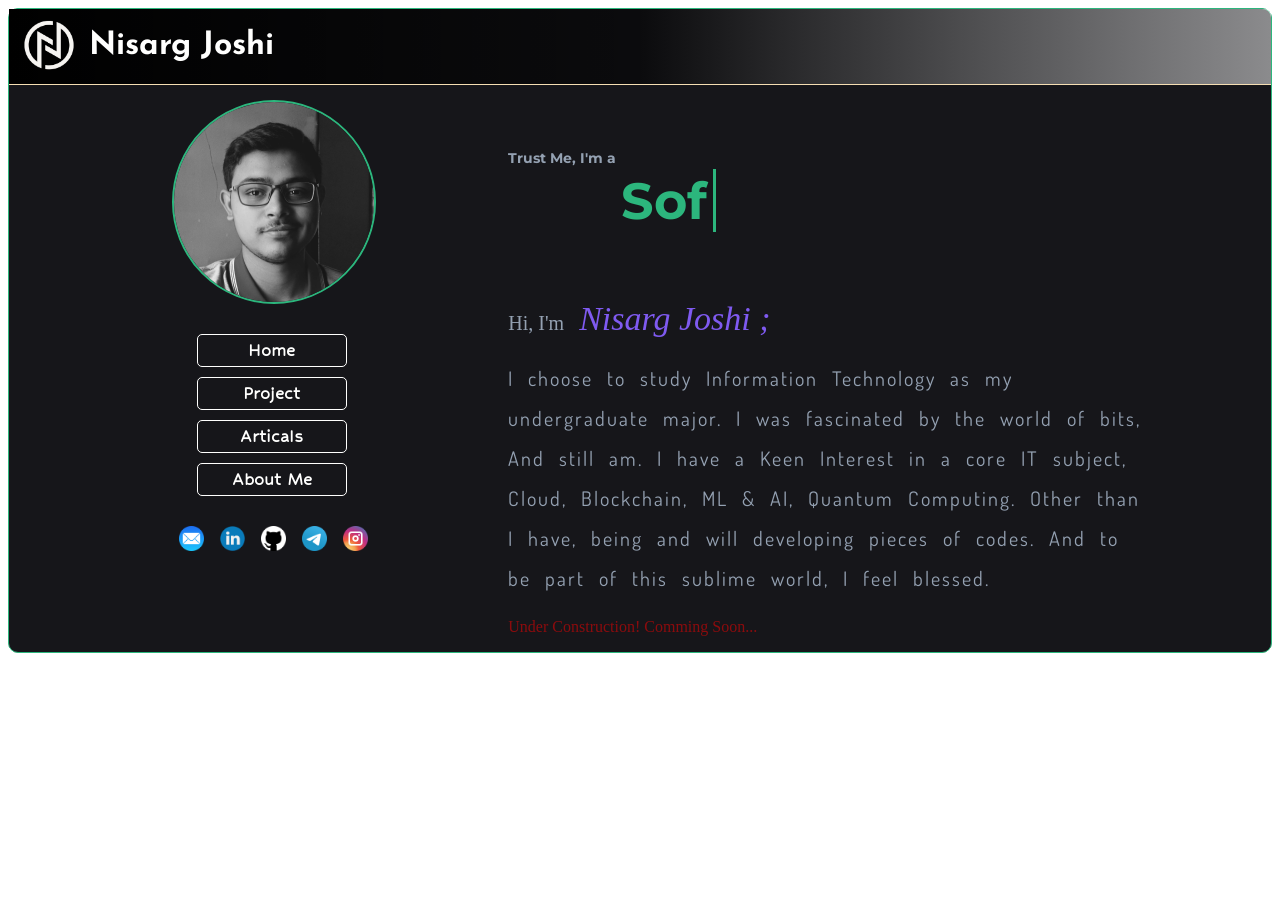
<file: index.html>
<html lang="en">

<head>
    <meta charset="UTF-8">
    <meta name="Viewport" content="width=device-width, initial scale=1.0">
    <title>NMJ-Portfolio</title>
    <link rel="icon" href="./Asset/favicon.ico">
    <!-- Linking Css -->
    <link rel="stylesheet" type="text/css" href="format.css">

    <!-- adding Fonts -->
    <link rel="preconnect" href="https://fonts.googleapis.com">

</head>

<body>
    <div class="page">
        <div class="header">
            <div class="name">
                <img class="logo" src="./Asset/nj_logo.png" alt="logo">
                <h1>Nisarg Joshi</h1>
            </div>
            <!-- <nav class="nevigation">
                <button type="button" onclick="home()">Home</button>
                <button type="button" onclick="artical()">Artical</button>
                <button type="button" onclick="project()">Project</button>
                <button type="button" onclick="portfolio()">About Me</button>
            </nav> -->
        </div>
        <div class="center">
            <!-- <div class="nav-shrink">
                <h4>It's link for ham</h4>
            </div> -->
            <div class="left">
                <div class="dp">
                    <img src="Asset/dp.jpg" alt="picture">
                </div>

                <nav class="nevigation">
                    <button type="button" onclick="home()">Home</button>
                    <button type="button" onclick="project()">Project</button>
                    <button type="button" onclick="artical()"><a href="./artical.html"
                            target="_blank">Articals</a></button>
                    <button type="button" onclick="about()">About Me</button>
                </nav>

                <div class="social">
                    <ul>
                        <li><a href="mailto:nisarg.joshi1000@outlook.com" target="_blank"><img src="Asset/mail.png"
                                    alt="mail"></a></li>
                        <li><a href="https://www.linkedin.com/in/nisargmjoshi/" target="_blank"><img
                                    src="Asset/linkedin.png" alt="linkedin"></a></li>
                        <li><a href="https://github.com/NMJoshi" target="_blank"><img src="./Asset/github.png"
                                    alt="Github"></a></li>
                        <li><a href="https://telegram.me/nmjoshi" target="_blank"><img src="Asset/telegram.png"
                                    alt="telegram"></a></li>
                        <li><a href="https://www.instagram.com/n_mjoshi/" target="_blank"><img src="Asset/instagram.png"
                                    alt="instagram"></a></li>
                    </ul>
                </div>
            </div>
            <div class="right">
                <div class="upper-right" id="upper-right">
                    <div class="intro">
                        <h3>Trust Me, I'm a</h3>
                        <h1 class="typing"></h1>
                    </div>
                </div>
                <div class="down-right" id="down-right">
                    <div class="home" id="home">
                        <h5>Hi, I'm <span>Nisarg Joshi ;</span></h5>
                        <!-- <h1 class="main-heading">Programmer as a profession</h1> -->
                        <p id="content"> I choose to study Information Technology as my undergraduate major. I was
                            fascinated by the world of bits, And still am. I have a Keen Interest in a core IT
                            subject,
                            Cloud, Blockchain, ML & AI, Quantum Computing. Other than I have, being and will developing
                            pieces of codes. And to be part of this sublime world, I feel blessed.</p>
                        <!--Remove-->
                        <p class="remove">Under Construction! Comming Soon...</p>
                    </div>
                    <div class="artical" id="artical">
                        <h1 class="main-heading">Articals</h1>
                        <p id="content">Under Construction! Comming Soon...</p>
                    </div>
                    <div class="project" id="project">
                        <h1 class="main-heading">Projects</h1>
                        <div class="proj">
                            <div class="proj-head">
                                <h2>Module of Kinematics for 6dof Robot Arm (Internship Project)</h2>
                                <!-- <a href="" target="_blank"><img src="Asset/code.png" alt="Code"></a> -->
                            </div>
                            <p class="proj-descrip" id="content">The objective of this module generation of Forward &
                                Inverse Kinematics is to automate 6DOF articulated robots' motion based on motor
                                rotation.</p>
                        </div>
                        <div class="proj">
                            <div class="proj-head">
                                <h2>Movie Recommendation</h2>
                                <a href="" target="_blank"><img src="Asset/code.png" alt="Code"></a>
                            </div>
                            <p class="proj-descrip" id="content">We built an Machine Learning Model to Recommend
                                movie based on
                                User's Rating</p>
                        </div>
                        <div class="proj">
                            <div class="proj-head">
                                <h2>Parking Locator</h2>
                                <a href="https://github.com/NMJoshi/ParkingLocator.git" target="_blank"><img
                                        src="Asset/code.png" alt="Code"></a>
                            </div>
                            <p class="proj-descrip" id="content">It's an Andriod Application Developed to Book Parking
                                Spots</p>
                        </div>
                    </div>
                    <div class="about" id="about">
                        <h1 class="main-heading">About Me</h1>
                        <p class="proj-descrip" id="content">
                            Hi! I'm a Software Developer-Intern @Zymr Systems, Inc. I am a passionate and enthusiastic
                            learner. I
                            like to read novels. I also watch series and Anime in my free time.
                            <br><br>You can connect with me Using Social Links...
                        </p>
                    </div>
                </div>

            </div>
        </div>
    </div>
    <script type="text/javascript" src="javascript.js"></script>
</body>

</html>
</file>
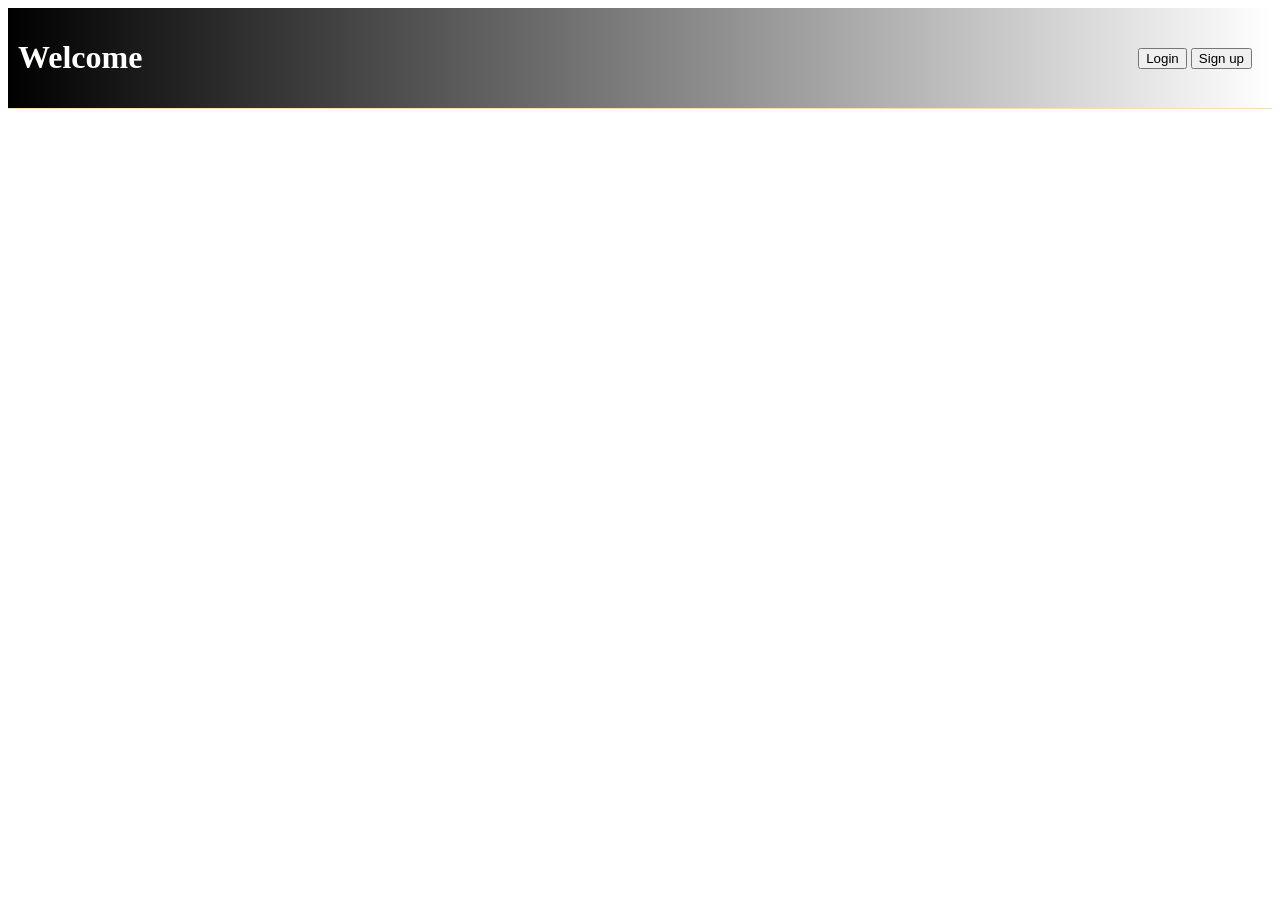
<file: artical.html>
<html lang="en">

<head>
    <meta charset="UTF-8">
    <meta name="Viewport" content="width=device-width, initial scale=1.0">
    <title>Articals</title>
    <!-- Linking Css -->
    <link rel="stylesheet" type="text/css" href="artical.css">
</head>

<body>
    <div class="header">
        <h1>Welcome</h1>
        <div class="login">
            <button>Login</button>
            <button>Sign up</button>
        </div>
    </div>
    <div class="left">
        
    </div>
    <div class="right">

    </div>
    <div class="footer">

    </div>
</body>

</html>
</file>
<file: format.css>
/* */
@import url('https://fonts.googleapis.com/css2?family=Source+Code+Pro:ital,wght@1,300&display=swap');
@import url('https://fonts.googleapis.com/css2?family=Hubballi&display=swap');
@import url('https://fonts.googleapis.com/css2?family=Dosis&display=swap');
@import url('https://fonts.googleapis.com/css2?family=Josefin+Sans&display=swap');
@import url('https://fonts.googleapis.com/css2?family=Montserrat:ital,wght@1,300&display=swap');
body {
	/* background-color: #1f68b2; */
}
.page {
	border: 1px solid #2cb67d;
	background-color: #16161a;
	border-radius: 10px;
}
/* -------------------- */
/* ----For Header----- */
.name {
	display: flex;
}
.logo {
	width: 80px;
	height: 56px;
	padding-top: 8px;
	border-radius: 50%;
}
.header {
	/* background-color: #303038; */
	border-bottom: 1px solid wheat;
	background-image: linear-gradient(to right, rgb(0, 0, 0), rgb(0, 0, 0, 0.5), rgb(255, 255, 255, 0.5));
}
/* Left Side */
.name h1 {
	font-family: 'Josefin Sans', sans-serif;
	color: #fffffe;
	text-transform: capitalize;
	/* padding-left: 50px; */
}
/* Right Side */
.nevigation {
	margin: 0px;
	padding: 20 0 0 45px;
	/* display: flex; */
}
.nevigation button {
	background-color: transparent;
	color: #fffffe;
	text-transform: capitalize;
	font-size: 20px;
	font-weight: 800;
	font-family: 'Hubballi', cursive;
	display: block;
	border-radius: 5px;
	width: 150px;
	height: 33px;
	margin: 10px;
	border: 1px solid #fffffe;
}
.nevigation button:hover {
	cursor: pointer;
	background-color: #000000;
	color: #7f5af0;
	border: 1px solid #2cb67d;
}
.nevigation button a{
	text-decoration: none;
	color: inherit;
}
/* ------------------------- */
/* For Center */
.center {
	display: flex;
	justify-content: space-evenly;
	margin-top: 5px;
}
/* Left Side */
/* ------------------------- */
.dp img {
	width: 200px;
	height: 200px;
	border: 2px solid #2cb67d;
	border-radius: 50%;
	margin-left: 30px;
}
.left h2 {
	color: #fffffe;
	padding-left: 65px;
	font-size: 25px;
}
.left {
	border-radius: 7px;
	margin: 10px;
}
.social ul {
	margin: 0px;
	padding: 20 0 10 25px;
}
.social li {
	list-style: none;
	display: inline;
}
.social li a {
	text-decoration: none;
}
.social img {
	width: 25px;
	height: 25px;
	margin-left: 12px;
}
.social img:hover {
	border: 1px solid #2cb67d;
	border-radius: 50%;
}
/* Upper-right */
.upper-right {
	height: auto;
}
/* -----For Typing Animation----- */
.intro {
	display: flex;
	padding: 45 0 0 0px;
	/* justify-content: center; */
	font-size: 2vw;
	/* margin-left: 50vw; */
}
.intro h3 {
	font-size: 14px;
	padding-right: 5px;
	color: #94a1b2;
	font-family: 'Montserrat', sans-serif;
	/* position: relative; */
	/* margin-left: -23vw; */
}
.typing {
	position: relative;
	/* margin-left: 15px; */
	/* margin-top: 30px; */
	color: #2cb67d;
	font-family: 'Montserrat', sans-serif;
}
.typing::after {
	content: "";
	position: absolute;
	right: -9px;
	width: 1%;
	height: 100%;
	border-right: 3px solid #2cb67d;
	animation: blink 0.5s infinite ease;
}
@keyframes blink {
	0% {
		opacity: 0;
	}
	100% {
		opacity: 1;
	}
}
/* For Down-right */
.down-right {
	border-radius: 20px;
}
.down-right h5 {
	margin-bottom: 0px;
	color: #94a1b2;
	font-size: 20px;
	font-weight: normal;
}
.down-right span {
	color: #7f5af0;
	padding-left: 10px;
	font-size: 34px;
	font-style: oblique;
}
.down-right h1 {
	color: #ffffff;
	font-size: 25px;
	word-spacing: 10px;
	letter-spacing: 2px;
	text-transform: uppercase;
}
#content {
	color: #94a1b2;
	width: 50vw;
	font-size: 20px;
	font-family: 'Dosis', sans-serif;
	word-spacing: 8px;
	letter-spacing: 2px;
	line-height: 2;
}
/*---- Page-Project---- */
.project {
	display: none;
	margin: 0;
	/* justify-content: space-evenly; */
	/* width: 60vw; */
}
.main-heading {
	font-family: 'Hubballi', cursive;
	padding-bottom: 10px;
	border-bottom: 1.5px double white;
}
.proj {
	margin-bottom: 20px;
	padding: 10px;
}
.proj-head {
	display: flex;
}
.proj-head h2 {
	/* padding: auto; */
	margin: 0px;
	color: #5bd6d6;
}
.proj img {
	width: 25px;
	height: 25px;
	display: inline;
	padding: 0 0 0 10px;
}
.proj:hover {
	border: 1px solid #2cb67d;
	border-radius: 10px;
}
.proj-descrip {
	margin: 0px;
}
/*---- Page-Artical ---- */
.artical {
	display: none;
	margin: 0;
}

/* Page-About Me */
.about {
	display: none;
	width: auto;
	height: auto;
}
/* ----For Responsive---- */
@media only screen and (max-width: 750px) {
	.center {
		flex-direction: column;
	}
	.left {
		margin: auto;
	}
	.intro {
		justify-content: center;
	}
	.down-right {
		text-align: center;
	}
	#content {
		width: auto;
	}
	.name {
		margin: auto;
	}
}
/* Remove These */
.remove {
	color: rgba(255, 0, 0, 0.5);
}
</file>
<file: artical.css>
/* Header */
.header{
    display: flex;
    justify-content: space-between;
    color: #fffffe;
    padding: 10px;
    border-bottom: 1px solid wheat;
	background-image: linear-gradient(to right, rgb(0, 0, 0), rgb(0, 0, 0, 0.5), rgb(255, 255, 255, 0.5));
}
.login{
    margin: 30 10 0 0px;
}
</file>
